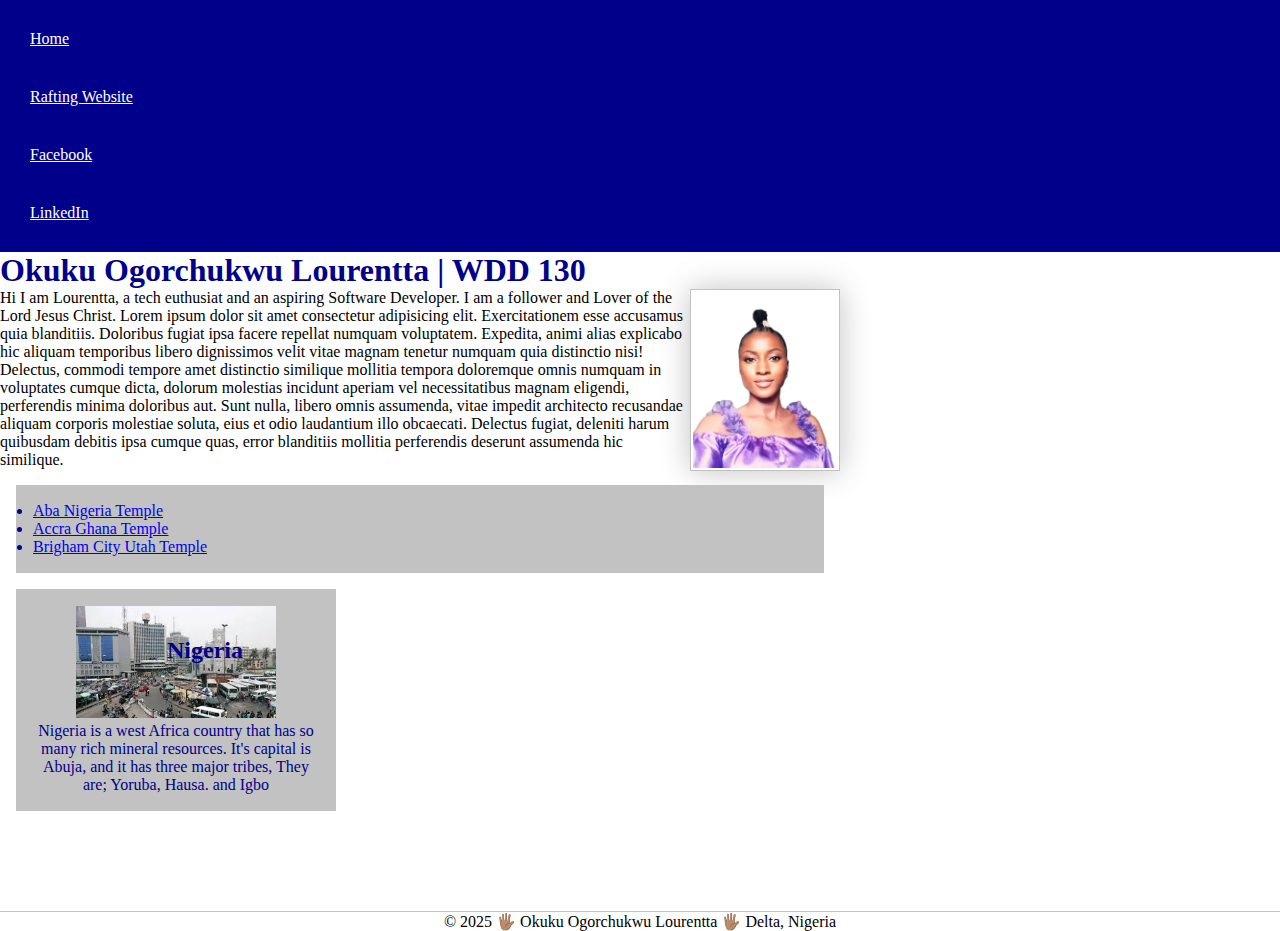
<file: index.html>
<!DOCTYPE html>
<html lang="en-US">
    <head>
        <meta charset="utf-8">
        <meta name="viewport" content="width=device-width, initial-scale = 1.0">
        <title>Okuku Ogorchukwu Lourentta, WDD 130</title>
        <meta name="description" content="Okuku Ogorchukwu Lourentta, WDD 130, course work on HTML and CSS, this page is to help students learn how to create a simple webpage using HTML and CSS. So this page is a profile page of the student, the concepts used in this page will help student better understand the basics of HTML and CSS. WDD 130 is a course that teaches students how to create webpages using HTML and CSS.">
        <meta name="keywords" content="HTML, CSS, WDD 130, Okuku Ogorchukwu Lourentta">
        <meta name="author" content="Okuku Ogorchukwu Lourentta">
        <link rel="stylesheet" href="styles/styles.css">
    </head>
        <body>
         <header>
            <nav>
                <a href="#">Home</a>
                <a href="wwr/">Rafting Website</a>
                <a href="https://facebook.com">Facebook</a>
                <a href="https://linkedin.com">LinkedIn</a>

            </nav>
         </header>  
         <main>
            <h1>Okuku Ogorchukwu Lourentta | WDD 130</h1>
            <img src="images/profile.webp" alt="profile image" width="200"> 
            <p>Hi I am Lourentta, a tech euthusiat and an aspiring Software Developer. I am a follower and Lover of the Lord Jesus Christ. Lorem ipsum dolor sit amet consectetur adipisicing elit. Exercitationem esse accusamus quia blanditiis. Doloribus fugiat ipsa facere repellat numquam voluptatem. Expedita, animi alias explicabo hic aliquam temporibus libero dignissimos velit vitae magnam tenetur numquam quia distinctio nisi! Delectus, commodi tempore amet distinctio similique mollitia tempora doloremque omnis numquam in voluptates cumque dicta, dolorum molestias incidunt aperiam vel necessitatibus magnam eligendi, perferendis minima doloribus aut. Sunt nulla, libero omnis assumenda, vitae impedit architecto recusandae aliquam corporis molestiae soluta, eius et odio laudantium illo obcaecati. Delectus fugiat, deleniti harum quibusdam debitis ipsa cumque quas, error blanditiis mollitia perferendis deserunt assumenda hic similique.</p>
            <ul class="box">
               <li><a href="https://www.churchofjesuschrist.org/temples/details/aba-nigeria-temple?lang=eng">Aba Nigeria Temple</a></li>
               <li><a href="https://www.churchofjesuschrist.org/temples/details/accra-ghana-temple?lang=eng">Accra Ghana Temple</a></li>
               <li><a href="https://www.churchofjesuschrist.org/temples/details/brigham-city-utah-temple?lang=eng">Brigham City Utah Temple</a></li>
            </ul>
         </main> 
         <aside class="box">
            <h2>Nigeria</h2>
            <img src="images/nigeria.webp" alt="nigeria">
            <p>Nigeria is a west Africa country that has so many rich mineral resources. It's capital is Abuja, and it has three major tribes, They are; Yoruba, Hausa. and Igbo</p>
         </aside>
         <footer>
            <p>&copy; 2025 🖐🏽 Okuku Ogorchukwu Lourentta 🖐🏽 Delta, Nigeria</p>
         </footer>
        </body>
        <!-- 18 March 2025 -->
</html>
</file>
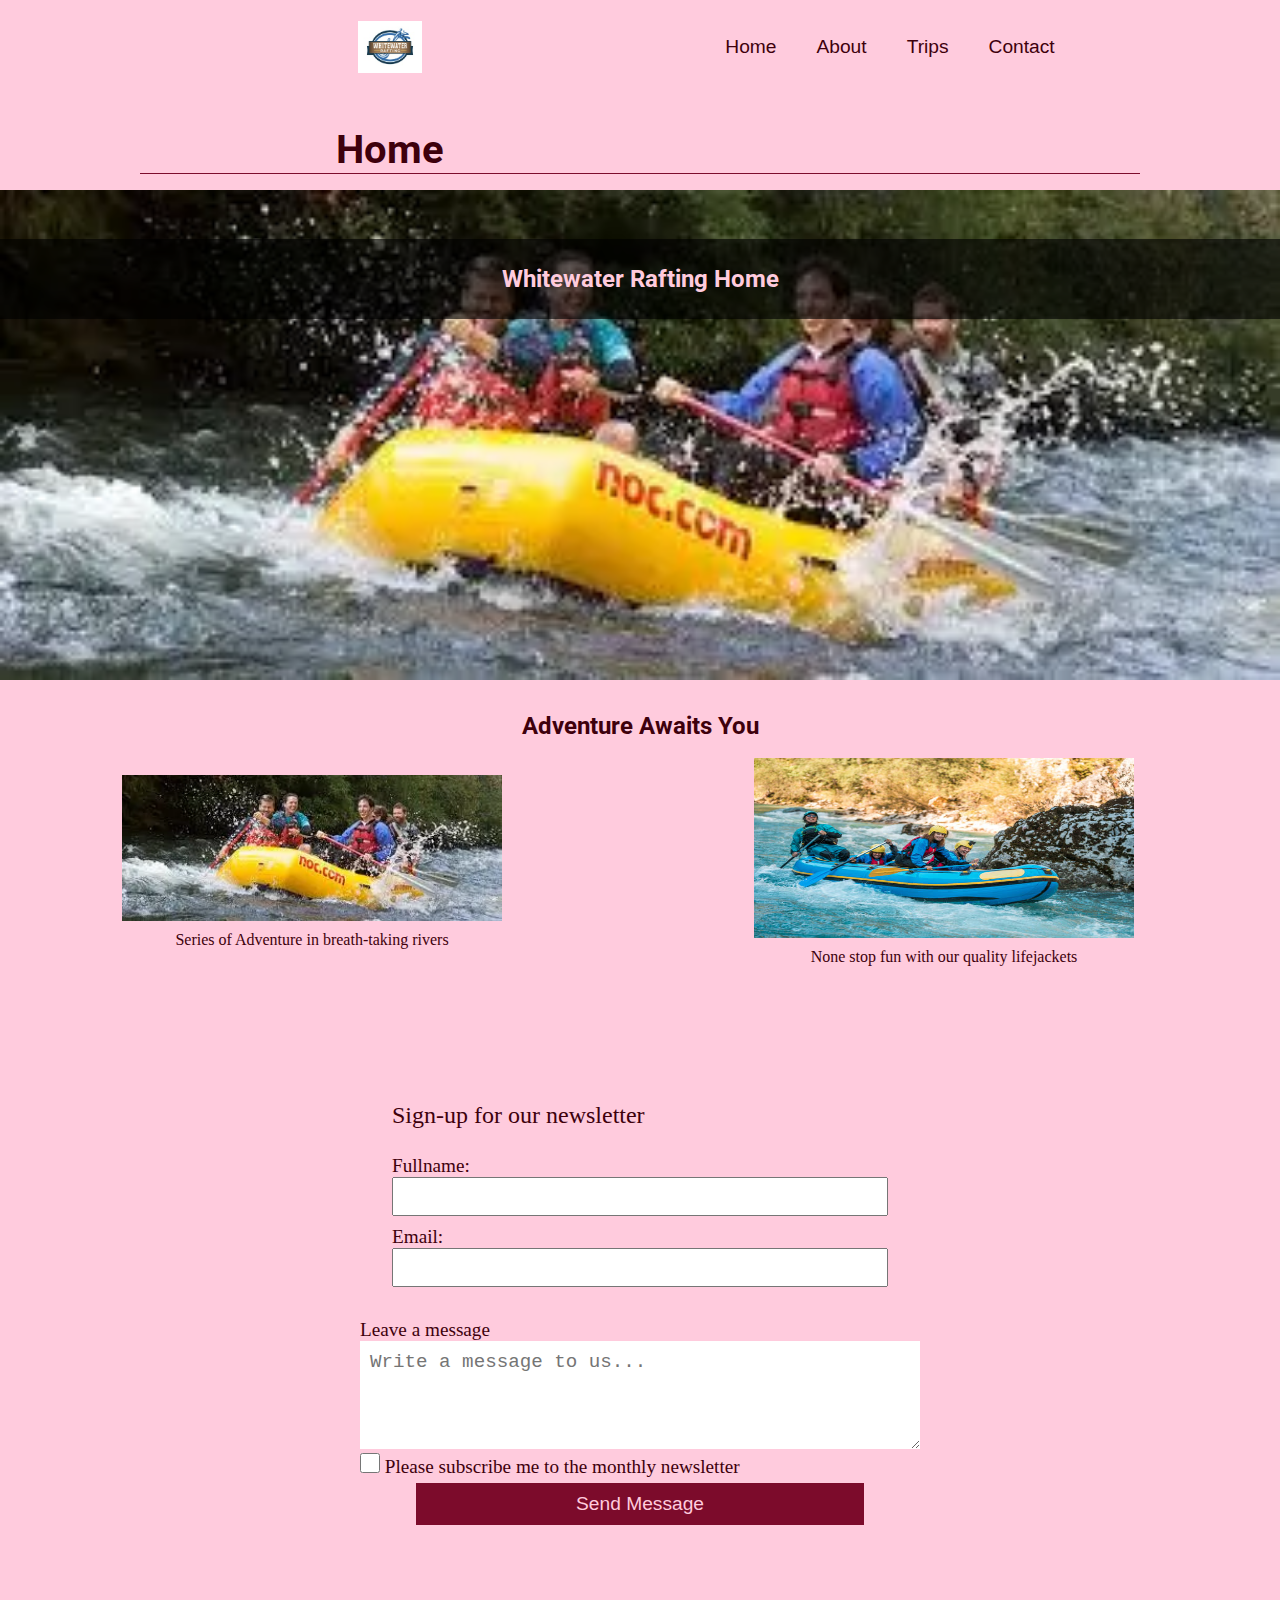
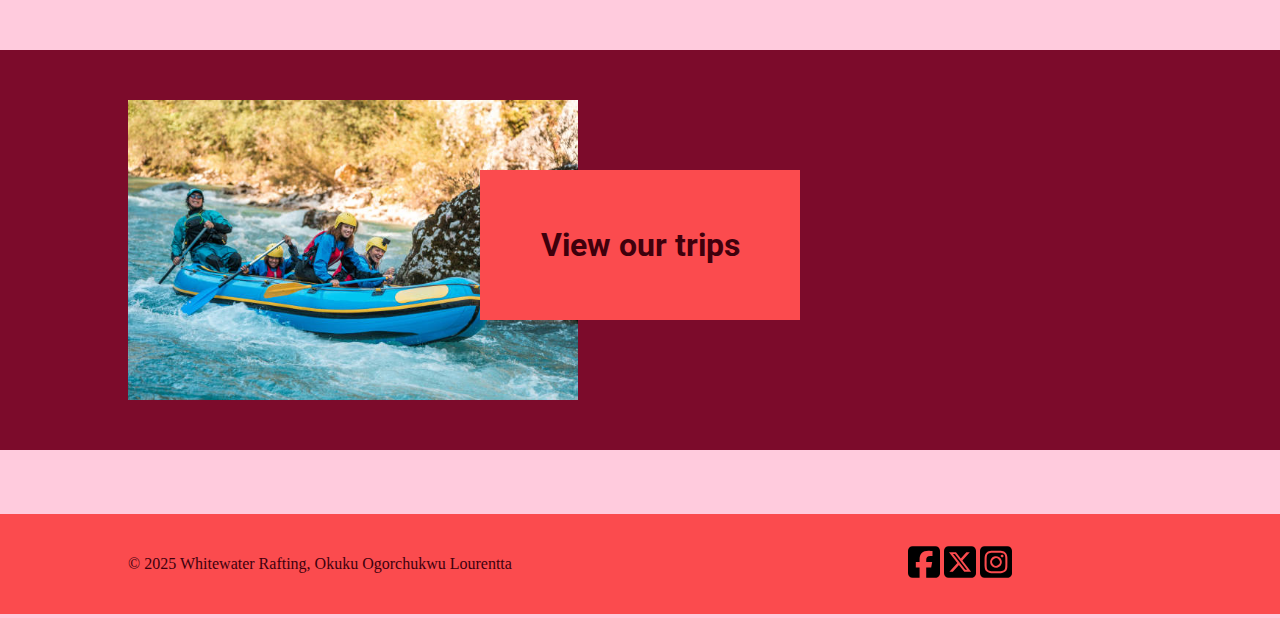
<file: wwr/index.html>
<!DOCTYPE html>
<html lang="en">
<head>
    <meta charset="UTF-8">
    <meta name="viewport" content="width=device-width, initial-scale=1.0">
    <title>Whitewater Rafting Home Page</title>
    <link rel="stylesheet" href="styles/rafting.css">
    <link rel="preconnect" href="https://fonts.googleapis.com">
    <link rel="preconnect" href="https://fonts.gstatic.com" crossorigin>
    <link href="https://fonts.googleapis.com/css2?family=Edu+AU+VIC+WA+NT+Hand&family=Roboto:wght@700&display=swap" rel="stylesheet">
    <meta name="description" content="Lourentta's WDD130 Whitewater Down the River Rafting | Home">
    <meta name="author" content="Okuku Ogorchukwu Lourentta">
</head>
<body>
    <header>
        <img src="images/z-wwr-blue.jpg" alt="wwr logo" class="logo">
        <nav>
            <a href="index.html">Home</a>
            <a href="about.html">About</a>
            <a href="trips.html">Trips</a>
            <a href="contact.html">Contact</a>
        </nav>

        <h1>Home</h1>
    </header>
    <main>
        <div id="hero">
            <img src="images/download.webp" alt="hero image" id="hero-image">
            <h2>Whitewater Rafting Home</h2>
        </div>
        <section class="learn-more">
            <h2>Adventure Awaits You</h2>
            <figure>
                <img src="images/download.webp" alt="adventure">
                <figcaption>Series of Adventure in breath-taking rivers</figcaption>
            </figure>
            <figure>
                <img src="images/raft.jpg" alt="fun">
                <figcaption>None stop fun with our quality lifejackets</figcaption>
            </figure>
        </section>
        <form action="#">
            <fieldset>
                <legend>Sign-up for our newsletter</legend>
                <div class="form-item column2">
                    <label for="fullname">Fullname:</label>
                    <input type="text" id="fullname" name="fullname">
                </div>
                <div class="form-item column2">
                    <label for="useremail">Email:</label>
                    <input type="email" id="useremail" name="useremail">
                </div>
            </fieldset>
                <div>
                    <label for="feedback">Leave a message</label>
                    <textarea name="feedback" id="feedback" rows="4" placeholder="Write a message to us..."></textarea>
                </div>
                <div class="form-item column3">
                    <label for="newsletter"><input type="checkbox" name="newsletter" id="newsletter"> Please subscribe me to the monthly newsletter</label>
                </div>
            <button type="submit" id="submit">Send Message</button>
        </form>
        <div class="contact-info">
            <img src="images/raft.jpg" alt="water rafting">
            <h2><a href="trips.html">View our trips</a></h2>
        </div>
    </main>
    <footer>
        <div>
            <p>&copy; 2025 Whitewater Rafting, Okuku Ogorchukwu Lourentta</p>
        </div>
        <div class="socials">
            <a href=""><img src="images/square-facebook-brands.svg" alt="Facebook"></a>
            <a href=""><img src="images/square-x-twitter-brands.svg" alt="Twitter"></a>
            <a href=""><img src="images/square-instagram-brands.svg" alt="Instagram"></a>
        </div>
    </footer>
</body>
</html>
</file>
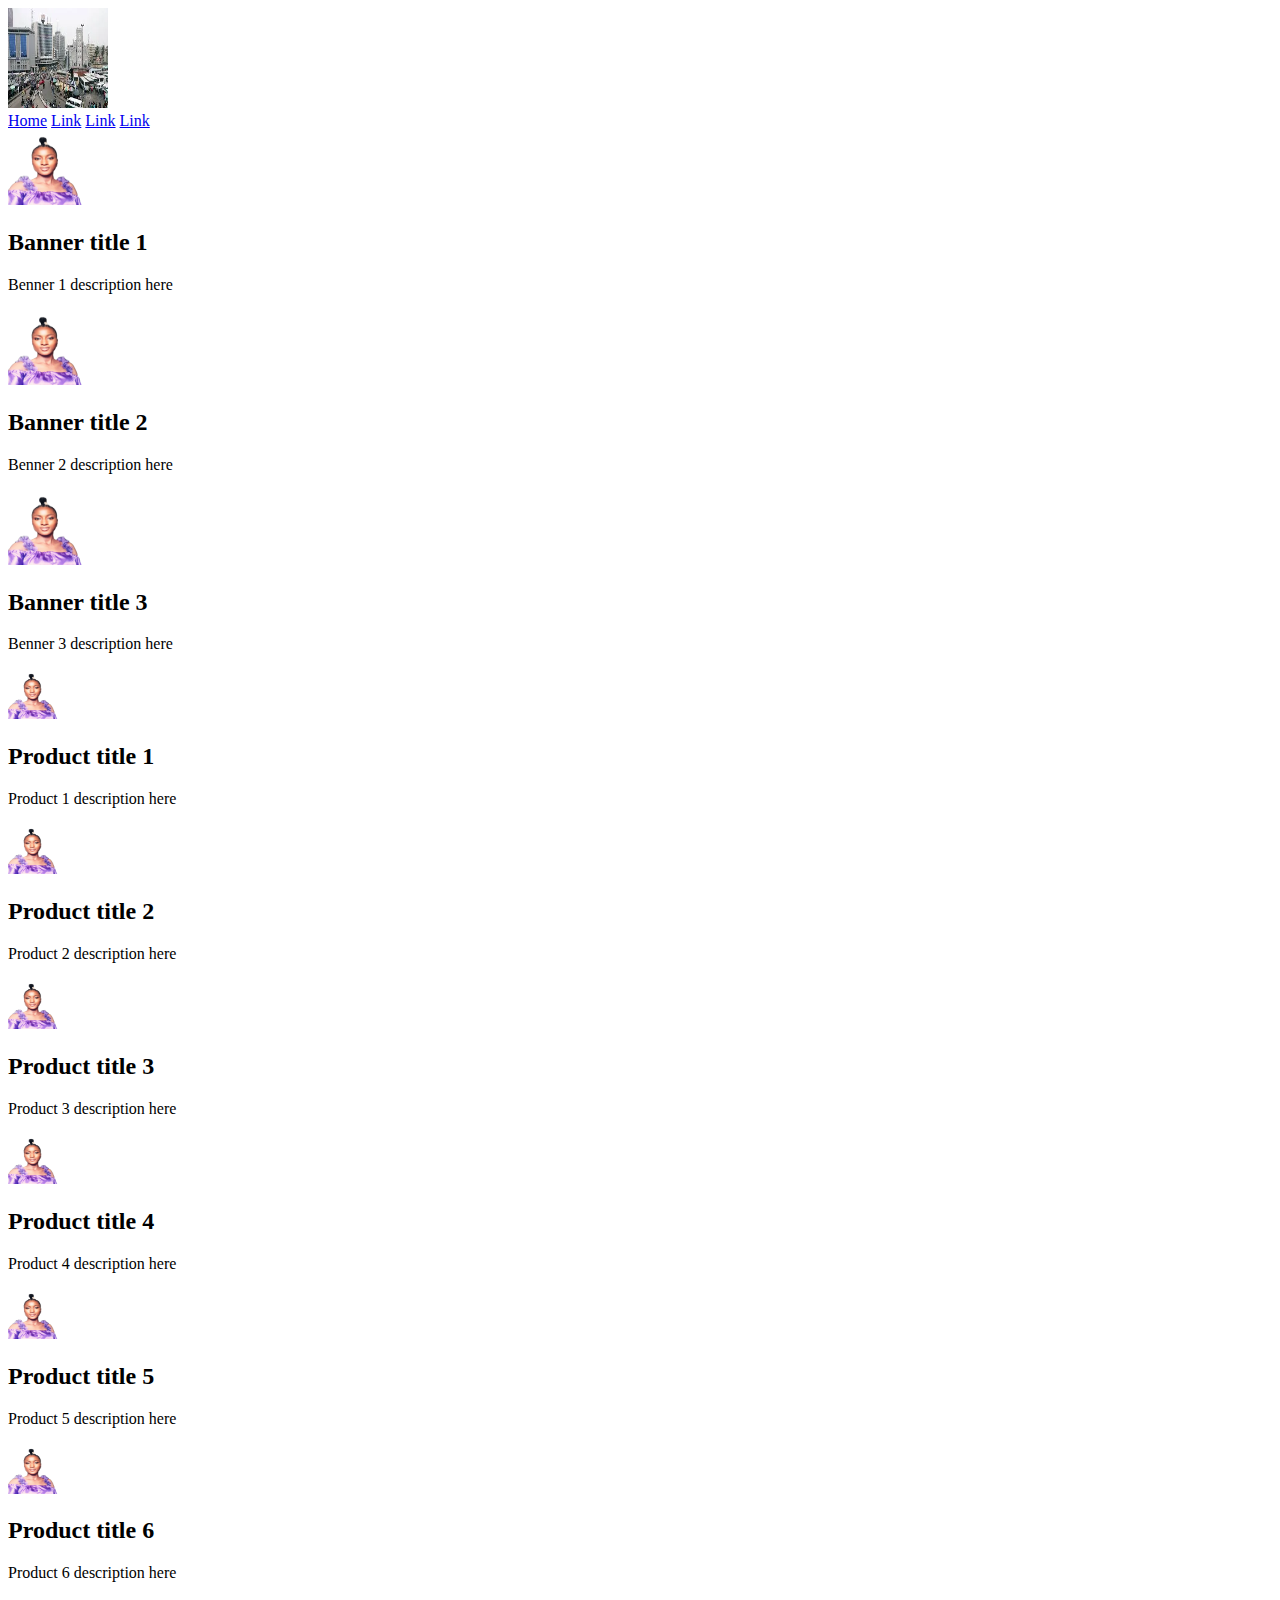
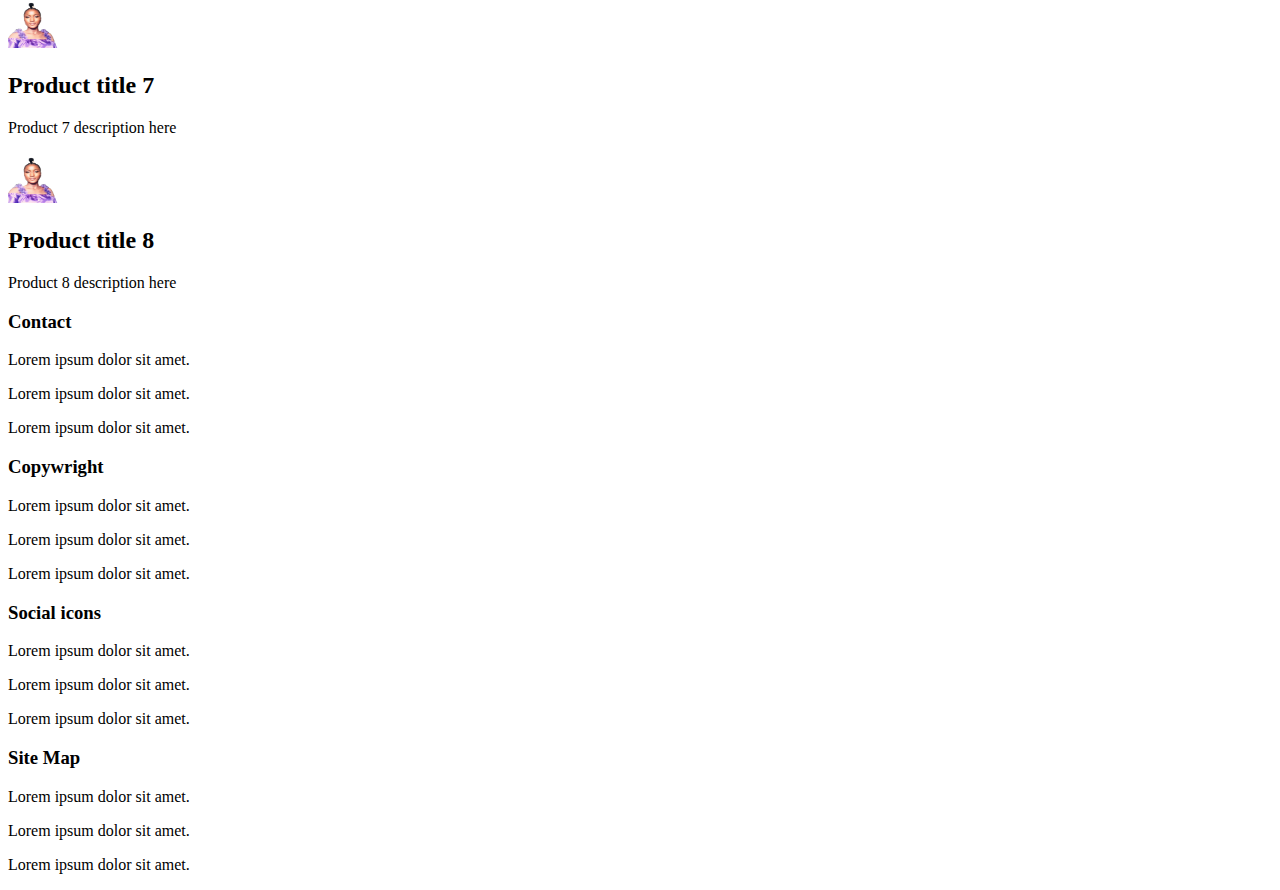
<file: week03/wireframe.html>
<!DOCTYPE html>
<html lang="en">
<head>
    <meta charset="UTF-8">
    <meta name="viewport" content="width=device-width, initial-scale=1.0">
    <title>Wireframe</title>
</head>
<body>
    <header>
        <div class="logo-img">
            <img src="../images/nigeria.webp" alt="header image" width="100" height="100">
        </div>
        <nav>
            <a href="#">Home</a>
            <a href="#">Link</a>
            <a href="#">Link</a>
            <a href="#">Link</a>
        </nav>
    </header>
    <main>
        <div class="banners">
            <section class="baner">
                <img src="../images/profile.webp" alt="first banner image" width="75" height="75">
                <h2>Banner title 1</h2>
                <p>Benner 1 description here</p>
            </section>
            <section class="baner">
                <img src="../images/profile.webp" alt="second banner image" width="75" height="75">
                <h2>Banner title 2</h2>
                <p>Benner 2 description here</p>
            </section>
            <section class="baner">
                <img src="../images/profile.webp" alt="third banner image" width="75" height="75">
                <h2>Banner title 3</h2>
                <p>Benner 3 description here</p>
            </section>
        </div>

        <div class="product-gallery">
            <section class="product">
                <img src="../images/profile.webp" alt="first product image" width="50" height="50">
                <h2>Product title 1</h2>
                <p>Product 1 description here</p>
            </section>
            <section class="product">
                <img src="../images/profile.webp" alt="second product image" width="50" height="50">
                <h2>Product title 2</h2>
                <p>Product 2 description here</p>
            </section>
            <section class="product">
                <img src="../images/profile.webp" alt="third product image" width="50" height="50">
                <h2>Product title 3</h2>
                <p>Product 3 description here</p>
            </section>
            <section class="product">
                <img src="../images/profile.webp" alt="fourth product image" width="50" height="50">
                <h2>Product title 4</h2>
                <p>Product 4 description here</p>
            </section>
            <section class="product">
                <img src="../images/profile.webp" alt="fifth product image" width="50" height="50">
                <h2>Product title 5</h2>
                <p>Product 5 description here</p>
            </section>
            <section class="product">
                <img src="../images/profile.webp" alt="sixth product image" width="50" height="50">
                <h2>Product title 6</h2>
                <p>Product 6 description here</p>
            </section>
            <section class="product">
                <img src="../images/profile.webp" alt="seventh product image" width="50" height="50">
                <h2>Product title 7</h2>
                <p>Product 7 description here</p>
            </section>
            <section class="product">
                <img src="../images/profile.webp" alt="eighth product image" width="50" height="50">
                <h2>Product title 8</h2>
                <p>Product 8 description here</p>
            </section>
        </div>
    </main>
    <footer>
        <div class="footer-block">
            <div class="info">
                <h3>Contact</h3>
                <p>Lorem ipsum dolor sit amet.</p>
                <p>Lorem ipsum dolor sit amet.</p>
                <p>Lorem ipsum dolor sit amet.</p>
            </div>
            <div class="info">
                <h3>Copywright</h3>
                <p>Lorem ipsum dolor sit amet.</p>
                <p>Lorem ipsum dolor sit amet.</p>
                <p>Lorem ipsum dolor sit amet.</p>
            </div>
            <div class="info">
                <h3>Social icons</h3>
                <p>Lorem ipsum dolor sit amet.</p>
                <p>Lorem ipsum dolor sit amet.</p>
                <p>Lorem ipsum dolor sit amet.</p>
            </div>
            <div class="info">
                <h3>Site Map</h3>
                <p>Lorem ipsum dolor sit amet.</p>
                <p>Lorem ipsum dolor sit amet.</p>
                <p>Lorem ipsum dolor sit amet.</p>
            </div>
        </div>
    </footer>
</body>
</html>
</file>
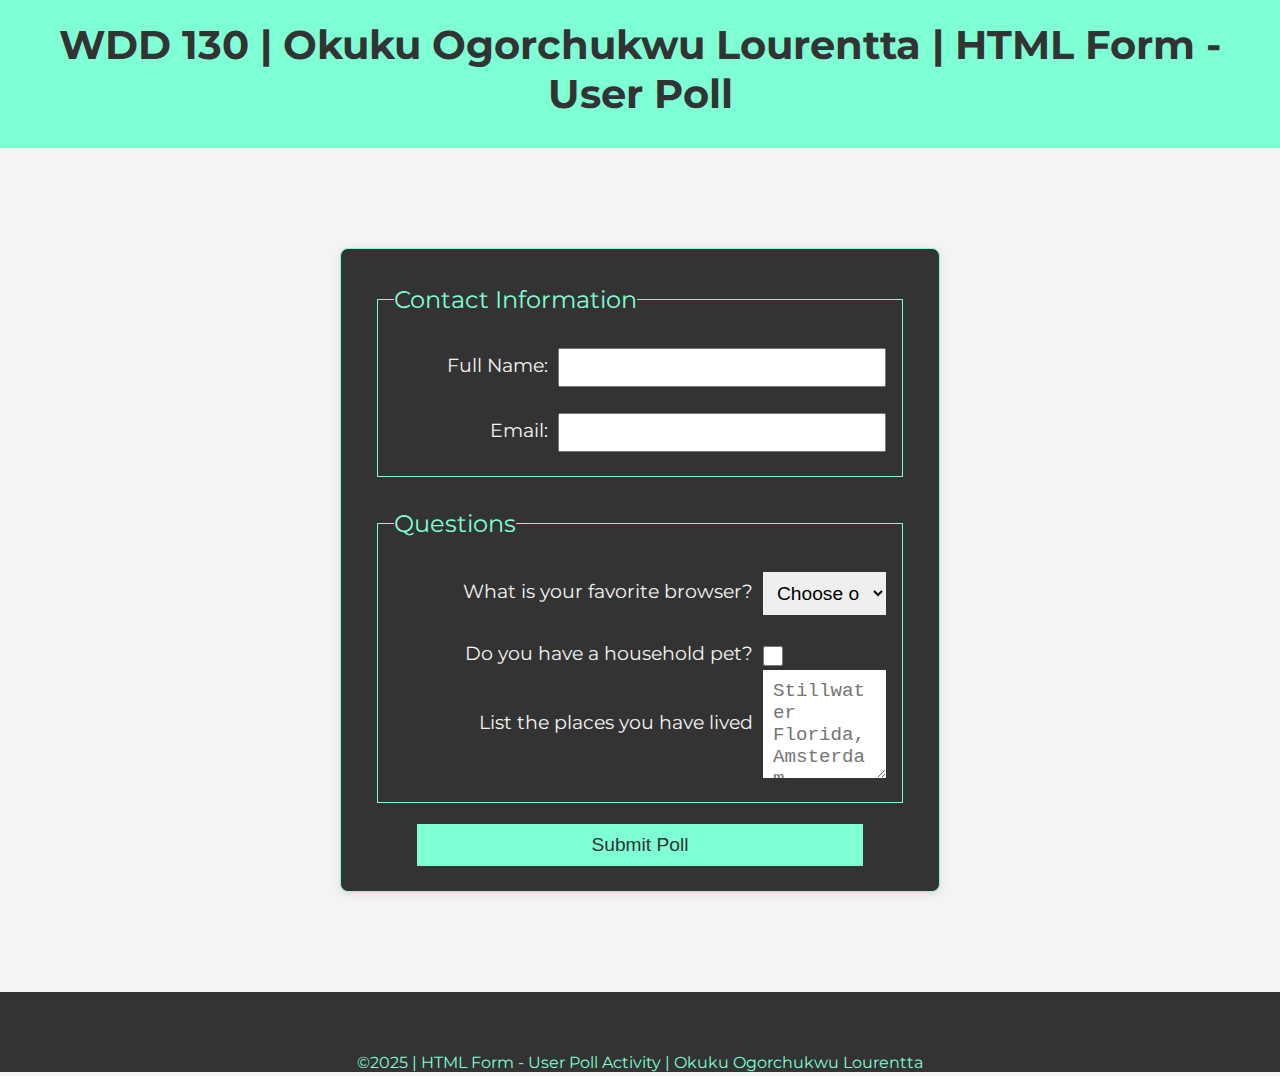
<file: week05/poll-form.html>
<!DOCTYPE html>
<html lang="en">
<head>
    <meta charset="UTF-8">
    <meta name="viewport" content="width=device-width, initial-scale=1.0">
    <title>WDD 130 | HTML Form - User Poll</title>
    <link rel="stylesheet" href="styles.css/poll-form.css">
    <link rel="preconnect" href="https://fonts.googleapis.com">
    <link rel="preconnect" href="https://fonts.gstatic.com" crossorigin>
    <link href="https://fonts.googleapis.com/css2?family=Montserrat:ital,wght@0,100..900;1,100..900&display=swap" rel="stylesheet">
</head>
<body>
    <header>
        <h1>WDD 130 | Okuku Ogorchukwu Lourentta | HTML Form - User Poll</h1>
    </header>
    <main>
        <form action="#">
            <fieldset>
                <legend>Contact Information</legend>
                <div class="form-item column2">
                    <label for="fullname">Full Name:</label>
                    <input type="text" id="fullname" name="fullname">
                </div>
                <div class="form-item column2">
                    <label for="useremail">Email:</label>
                    <input type="email" id="useremail" name="useremail">
                </div>
            </fieldset>
            <fieldset>
                <legend>Questions</legend>
                <div class="form-item column1">
                    <label for="browser">What is your favorite browser?</label>
                    <select name="browser" id="browser">
                        <option value="browser">Choose one</option>
                        <option value="browser">Chrome</option>
                        <option value="browser">Firewall</option>
                    </select>
                </div>
                <div class="form-item column1">
                    <label for="pet">Do you have a household pet?</label>
                    <input type="checkbox" id="pet" name="pet">
                    <label for="feedback">List the places you have lived</label>
                    <textarea name="feedback" id="feedback" rows="4" placeholder="Stillwater Florida, Amsterdam Netherlands, Tibuktu Mali"></textarea>
                </div>
            </fieldset>
            <input type="submit" id="submit" name="Submit" value="Submit Poll">
        </form>
    </main>
    <footer>
        <p>&copy;2025 | HTML Form - User Poll Activity | Okuku Ogorchukwu Lourentta</p>
    </footer>
</body>
</html>
</file>
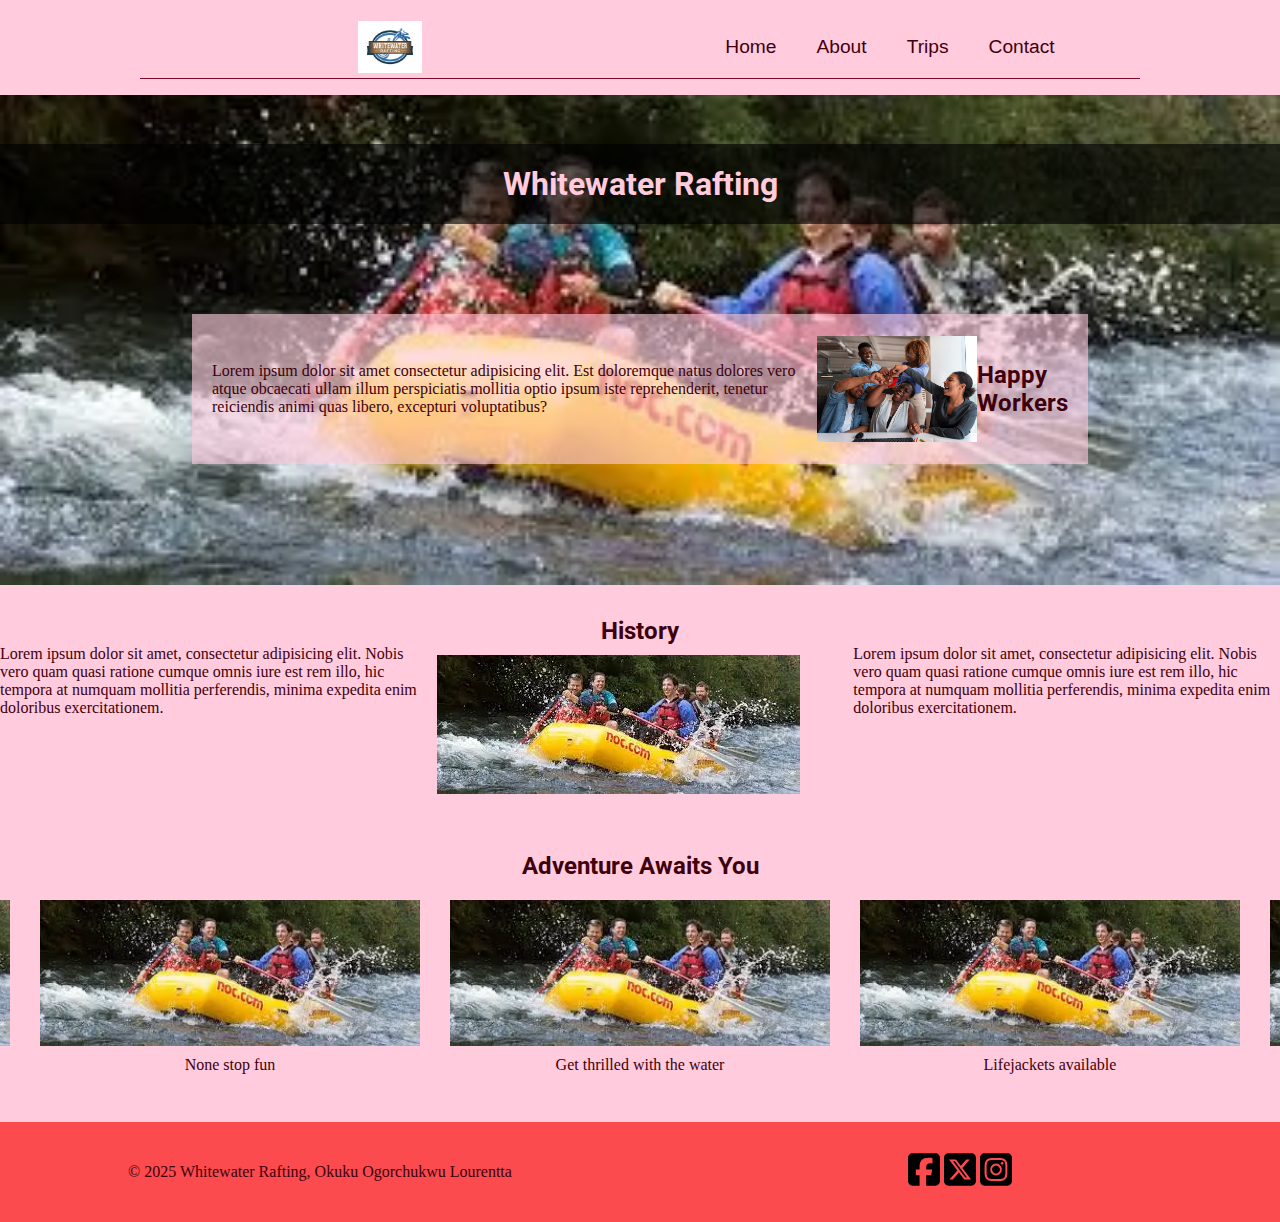
<file: wwr/about.html>
<!DOCTYPE html>
<html lang="en">
<head>
    <meta charset="UTF-8">
    <meta name="viewport" content="width=device-width, initial-scale=1.0">
    <title>Whitewater Rafting About Page</title>
    <link rel="stylesheet" href="styles/rafting.css">
    <link rel="preconnect" href="https://fonts.googleapis.com">
    <link rel="preconnect" href="https://fonts.gstatic.com" crossorigin>
    <link href="https://fonts.googleapis.com/css2?family=Edu+AU+VIC+WA+NT+Hand&family=Roboto:wght@700&display=swap" rel="stylesheet">
    <meta name="description" content="Lourentta's WDD130 Whitewater Down the River Rafting | About Us">
    <meta name="author" content="Okuku Ogorchukwu Lourentta">
</head>
<body>
    <header>
        <img src="images/z-wwr-blue.jpg" alt="wwr logo" class="logo">
        <nav>
            <a href="index.html">Home</a>
            <a href="about.html">About</a>
            <a href="trips.html">Trips</a>
            <a href="contact.html">Contact</a>
        </nav>
    </header>
    <main>
        <div class="hero">
            <img src="images/download.webp" alt="water rafting" class="hero-image">
            <h1>Whitewater Rafting</h1>
            <article>
                <h2>Happy Workers</h2>
                <img src="images/happy-workers.avif" alt="happy employees" class="employees-image">
                <p>Lorem ipsum dolor sit amet consectetur adipisicing elit. Est doloremque natus dolores vero atque obcaecati ullam illum perspiciatis mollitia optio ipsum iste reprehenderit, tenetur reiciendis animi quas libero, excepturi voluptatibus?</p>
            </article>
        </div>
        <section class="history">
            <h2>History</h2>
            <p>Lorem ipsum dolor sit amet, consectetur adipisicing elit. Nobis vero quam quasi ratione cumque omnis iure est rem illo, hic tempora at numquam mollitia perferendis, minima expedita enim doloribus exercitationem.</p>
            <img src="images/download.webp" alt="">
            <p>Lorem ipsum dolor sit amet, consectetur adipisicing elit. Nobis vero quam quasi ratione cumque omnis iure est rem illo, hic tempora at numquam mollitia perferendis, minima expedita enim doloribus exercitationem.</p>

        </section>
        <section class="adventure">
            <h2>Adventure Awaits You</h2>
            <figure>
                <img src="images/download.webp" alt="adventure">
                <figcaption>Series of Adventure</figcaption>
            </figure>
            <figure>
                <img src="images/download.webp" alt="fun">
                <figcaption>None stop fun</figcaption>
            </figure>
            <figure>
                <img src="images/download.webp" alt="thrills">
                <figcaption>Get thrilled with the water</figcaption>
            </figure>
            <figure>
                <img src="images/download.webp" alt="lifejackets">
                <figcaption>Lifejackets available</figcaption>
            </figure>
            <figure>
                <img src="images/download.webp" alt="upcoming">
                <figcaption>Save the date</figcaption>
            </figure>
        </section>
    </main>
    <footer>
        <div>
            <p>&copy; 2025 Whitewater Rafting, Okuku Ogorchukwu Lourentta</p>
        </div>
        <div class="socials">
            <a href=""><img src="images/square-facebook-brands.svg" alt="Facebook"></a>
            <a href=""><img src="images/square-x-twitter-brands.svg" alt="Twitter"></a>
            <a href=""><img src="images/square-instagram-brands.svg" alt="Instagram"></a>
        </div>
    </footer>
</body>
</html>
</file>
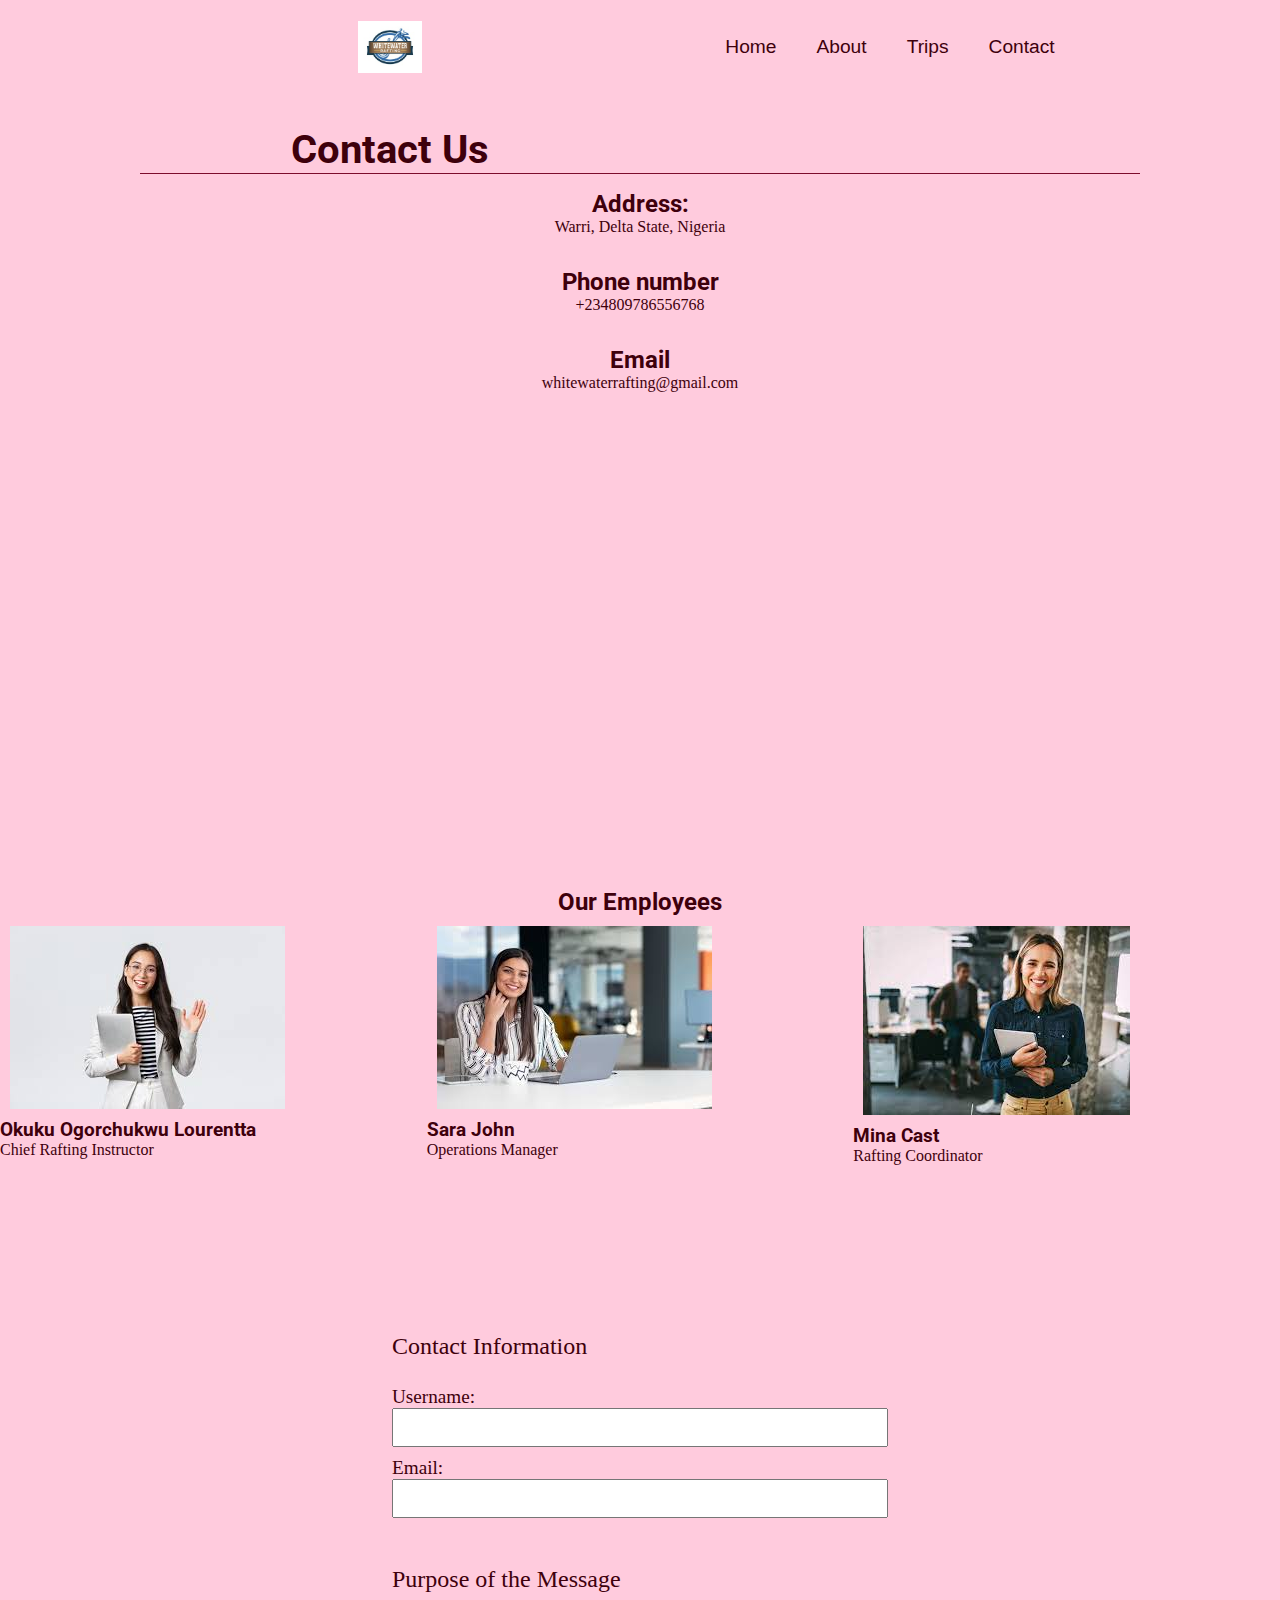
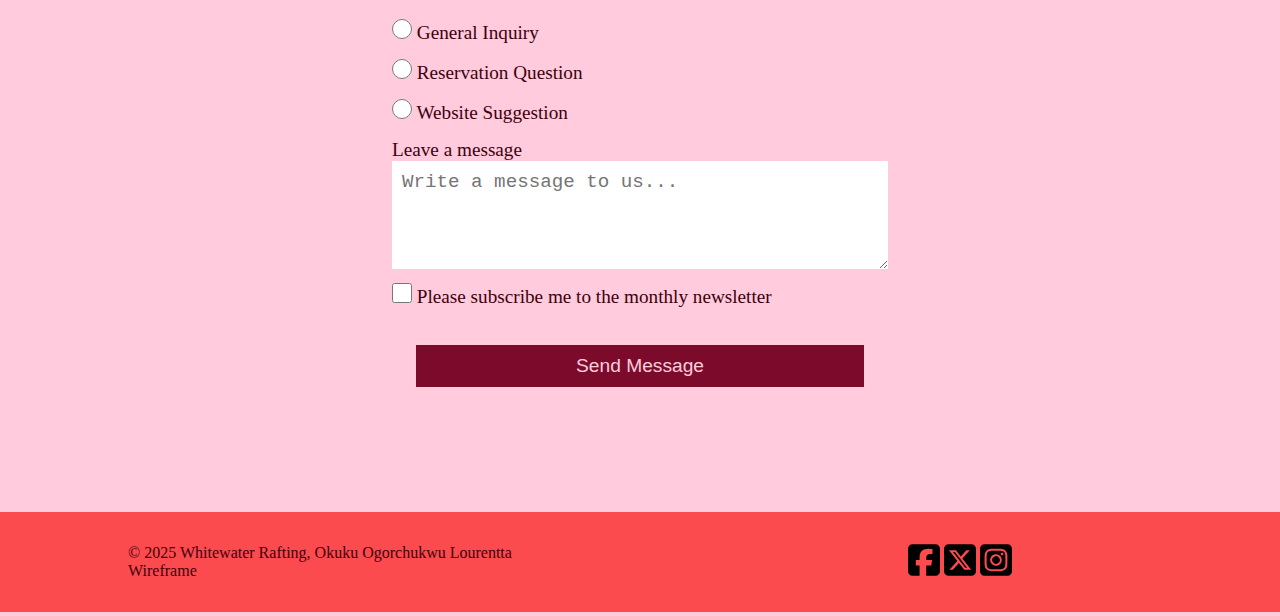
<file: wwr/contact.html>
<!DOCTYPE html>
<html lang="en">
<head>
    <meta charset="UTF-8">
    <meta name="viewport" content="width=device-width, initial-scale=1.0">
    <title>Whitewater Rafting Contact Us Page</title>
    <link rel="stylesheet" href="styles/rafting.css">
    <link rel="preconnect" href="https://fonts.googleapis.com">
    <link rel="preconnect" href="https://fonts.gstatic.com" crossorigin>
    <link href="https://fonts.googleapis.com/css2?family=Edu+AU+VIC+WA+NT+Hand&family=Roboto:wght@700&display=swap" rel="stylesheet">
    <meta name="description" content="Lourentta's WDD130 Whitewater Down the River Rafting | Contact Us">
    <meta name="author" content="Okuku Ogorchukwu Lourentta">
</head>
<body>
    <header>
        <img src="images/z-wwr-blue.jpg" alt="wwr logo" class="logo">
        <nav>
            <a href="index.html">Home</a>
            <a href="about.html">About</a>
            <a href="trips.html">Trips</a>
            <a href="contact.html">Contact</a>
        </nav>

        <h1>Contact Us</h1>
    </header>
    <main>
        <section class="contacts">
            <h2>Address:</h2>
            <p>Warri, Delta State, Nigeria</p>
            <h2>Phone number</h2>
            <p>+234809786556768</p>
            <h2>Email</h2>
            <p>whitewaterrafting@gmail.com</p>
        </section>   
        <section class="map">
            <iframe src="https://www.google.com/maps/embed?pb=!1m18!1m12!1m3!1d63538.6067478572!2d5.731144541607135!3d5.542844601227921!2m3!1f0!2f0!3f0!3m2!1i1024!2i768!4f13.1!3m3!1m2!1s0x1041b2ee387d1067%3A0x35957f67d789a763!2sWarri%2C%20Delta!5e0!3m2!1sen!2sng!4v1743683939910!5m2!1sen!2sng" allowfullscreen="" loading="lazy" referrerpolicy="no-referrer-when-downgrade"></iframe>
        </section>
        <section class="employees">
            <h2>Our Employees</h2>
            <div class="employee">
                <img src="images/employee1.jpg" alt="Employee 1">
                <h3>Okuku Ogorchukwu Lourentta</h3>
                <p>Chief Rafting Instructor</p>

            </div><div class="employee">
                <img src="images/employee2.jpg" alt="Employee 2">
                <h3>Sara John</h3>
                <p>Operations Manager</p>

            </div><div class="employee">
                <img src="images/employee3" alt="Employee 3">
                <h3>Mina Cast</h3>
                <p>Rafting Coordinator</p>
            </div>
        </section>
        <section class="form">
            <form action="#">
                <fieldset>
                    <legend>Contact Information</legend>
                    <div class="form-item column2">
                        <label for="username">Username:</label>
                        <input type="text" id="username" name="username">
                    </div>
                    <div class="form-item column2">
                        <label for="useremail">Email:</label>
                        <input type="email" id="useremail" name="useremail">
                    </div>
                </fieldset>
                <fieldset>
                    <legend>Purpose of the Message</legend>
                    <div class="form-item column1">
                        <label for="inquiry"><input type="radio" id="inquiry" name="select-radio"> General Inquiry</label> 
                        <label for="reservation"><input type="radio" id="reservation" name="select-radio"> Reservation Question</label>
                        <label for="suggestion"><input type="radio" id="suggestion" name="select-radio"> Website Suggestion</label>
                    </div>
                    <div class="form-item">
                        <label for="feedback">Leave a message</label>
                        <textarea name="feedback" id="feedback" rows="4" placeholder="Write a message to us..."></textarea>
                    </div>
                    <div class="form-item column3">
                        <label for="newsletter"><input type="checkbox" name="newsletter" id="newsletter"> Please subscribe me to the monthly newsletter</label>
                    </div>
                </fieldset>
                <button type="submit" id="submit">Send Message</button>
            </form>
        </section>
    </main>
    <footer>
        <div>
            <p>&copy; 2025 Whitewater Rafting, Okuku Ogorchukwu Lourentta</p>
            <a href="https://www.canva.com/design/DAGjlUC6ZE8/6paoYcsI-MNv9J6ptbTXXg/edit?utm_content=DAGjlUC6ZE8&utm_campaign=designshare&utm_medium=link2&utm_source=sharebutton">Wireframe</a>
        </div>
        <div class="socials">
            <a href=""><img src="images/square-facebook-brands.svg" alt="Facebook"></a>
            <a href=""><img src="images/square-x-twitter-brands.svg" alt="Twitter"></a>
            <a href=""><img src="images/square-instagram-brands.svg" alt="Instagram"></a>
        </div>
    </footer>
</body>
</html>
</file>
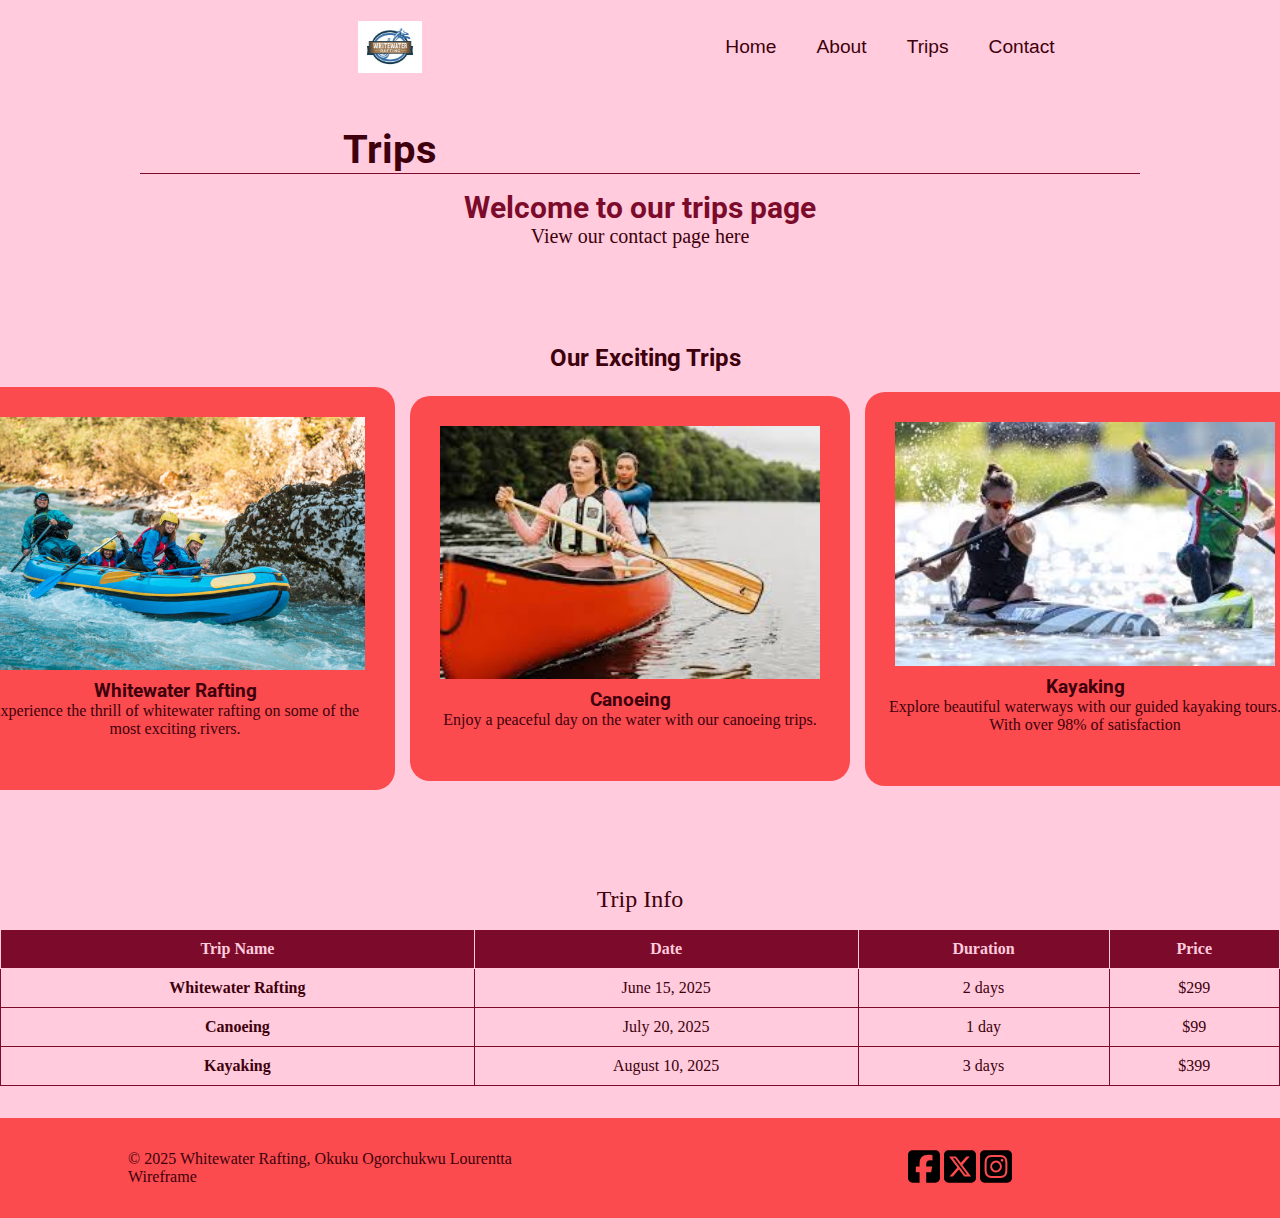
<file: wwr/trips.html>
<!DOCTYPE html>
<html lang="en">
<head>
    <meta charset="UTF-8">
    <meta name="viewport" content="width=device-width, initial-scale=1.0">
    <title>Whitewater Rafting Trips Page</title>
    <link rel="stylesheet" href="styles/rafting.css">
    <link rel="preconnect" href="https://fonts.googleapis.com">
    <link rel="preconnect" href="https://fonts.gstatic.com" crossorigin>
    <link href="https://fonts.googleapis.com/css2?family=Edu+AU+VIC+WA+NT+Hand&family=Roboto:wght@700&display=swap" rel="stylesheet">
    <meta name="description" content="Lourentta's WDD130 Whitewater Down the River Rafting | Trips">
    <meta name="keywords" content="Whitewater Rafting, Trips, Adventure, Outdoor Activities">
    <meta name="author" content="Okuku Ogorchukwu Lourentta">
</head>
<body>
    <header>
        <img src="images/z-wwr-blue.jpg" alt="wwr logo" class="logo">
        <nav>
            <a href="index.html">Home</a>
            <a href="about.html">About</a>
            <a href="trips.html">Trips</a>
            <a href="contact.html">Contact</a>
        </nav>

        <h1>Trips</h1>
    </header>
    <main>
        <div class="call-to-action">
            <h2>Welcome to our trips page</h2>
            <p>View our contact page <a href="contact.html">here</a></p>
        </div>
        <section class="trips">
            <h2>Our Exciting Trips</h2>
            <div class="trip-card">
                <img src="images/raft.jpg" alt="Whitewater Rafting">
                <h3>Whitewater Rafting</h3>
                <p>Experience the thrill of whitewater rafting on some of the most exciting rivers.</p>
            </div>
            <div class="trip-card">
                <img src="images/canoe.jpg" alt="Canoeing">
                <h3>Canoeing</h3>
                <p>Enjoy a peaceful day on the water with our canoeing trips.</p>
            </div>
            <div class="trip-card">
                <img src="images/kayak.jpg" alt="Kayaking">
                <h3>Kayaking</h3>
                <p>Explore beautiful waterways with our guided kayaking tours. With over 98% of satisfaction</p>
            </div>
        </section>

        <table>
            <caption>Trip Info</caption>
            <thead>
                <tr>
                    <th scope="col">Trip Name</th>
                    <th scope="col">Date</th>
                    <th scope="col">Duration</th>
                    <th scope="col">Price</th>
                </tr>
            </thead>
            <tbody>
                <tr>
                    <th scope="row">Whitewater Rafting</th>
                    <td>June 15, 2025</td>
                    <td>2 days</td>
                    <td>$299</td>
                </tr>
                <tr>
                    <th scope="row">Canoeing</th>
                    <td>July 20, 2025</td>
                    <td>1 day</td>
                    <td>$99</td>
                </tr>
                <tr>
                    <th scope="row">Kayaking</th>
                    <td>August 10, 2025</td>
                    <td>3 days</td>
                    <td>$399</td>
                </tr>
            </tbody>
        </table>
    </main>
    <footer>
        <div>
            <p>&copy; 2025 Whitewater Rafting, Okuku Ogorchukwu Lourentta</p>
            <a href="https://www.canva.com/design/DAGkHe4HILA/ZtdvjLKtOi_7JBfQlGYtcA/edit?utm_content=DAGkHe4HILA&utm_campaign=designshare&utm_medium=link2&utm_source=sharebutton">Wireframe</a>
        </div>
        <div class="socials">
            <a href=""><img src="images/square-facebook-brands.svg" alt="Facebook"></a>
            <a href=""><img src="images/square-x-twitter-brands.svg" alt="Twitter"></a>
            <a href=""><img src="images/square-instagram-brands.svg" alt="Instagram"></a>
        </div>
    </footer>
</body>
</html>
</file>
<file: styles/styles.css>
* {
    margin: 0;
    padding: 0;
    box-sizing: border-box;
}

:root {
    --primary-color: darkblue;
    --secondary-color: rgb(194, 194, 194);
    --tertiary-color: black;
    --quaternary-color: white;
    --border: 1px solid var(--secondary-color);
}

nav {
    background-color: var(--primary-color);
    padding: 10px;
}

nav a {
    color: var(--quaternary-color);
    display: block;
    padding: 20px;
}

h1{
    color: var(--primary-color);
}

aside h2 {
    position: absolute;
    /* left: 10px;
    right: 10px;
    top: 15px; */
     top: 47px;
     left: 150px;
    

}

main img{
    width: 150px;
    height: auto;
    border: var(--border);
    float: right;

    padding: 2px;
    box-shadow: 0 0 30px var(--secondary-color);
}

p{
    padding: 0;
}
main {
    max-width: 840px;
}
aside {
    width: 20rem;
    text-align: center;
    position: relative;
}
aside img {
    width: 200px;
    height: auto;

}


footer {
    margin-top: 100px;
    border-top: var(--border);
    text-align: center;
}

/* Class Selectors */

.box {
    margin: 1rem;
    padding: 1rem;
    border: var(--border);
    background-color: var(--secondary-color);
    color: var(--primary-color);
}
</file>
<file: wwr/styles/rafting.css>
:root {
    --primary-color: #3E000C;
    --secondaty-color: #FFCBDD;
    --accent1-color: #7C0B2B;
    --accent2-color: #FB4B4E;
    --heading-font: 'Roboto', sans-serif;
    --text-font: 'Montserrat';
}
*{
    margin: 0;
    padding: 0;
    box-sizing: border-box;
}
body {
    background-color: var(--secondaty-color);
    color: var(--primary-color);
    max-width: 100%;
}

header {
    /* height: 200px; */
    display: grid;
    grid-template-columns: repeat(2, 1fr);
    place-items: center;
    margin: 1rem auto;
    max-width: 1000px;
    border-bottom: 1px solid var(--accent1-color);
}
nav{
    display: flex;
    flex-wrap: wrap;
    font-family: Arial, sans-serif;
}
nav li {
    flex: 1 1 auto;
}

nav a {
    display: block;
    padding: 20px;
    font-size: 1.2rem;
}

nav a:hover {
    color: var(--accent2-color);
    font-weight: 800;
    text-decoration: underline;
}

h1, h2, h3, h4, h5, h6 {
    font-family: var(--heading-font);
}

header h1{
    font-size: 40px;
    margin-top: 3rem;
}

.logo {
    width: 64px;
    height: auto;
    margin: 0;
}  

p {
    font-family: var(--text-font);
}

a {
    text-decoration: none;
    color: #3E000C;
}

/* styling hero container */
.hero, #hero {
    position: relative;
    margin-bottom: 2rem;
}

.history{
    display: grid;
    grid-template-columns: repeat(3, 1fr);
}

section h2 {
    grid-column: 1/6;
    justify-self: center;
}

.history img {
    grid-column: 2/3;
}

.adventure {
    display: grid;
    place-items: center;
    justify-content: center;
    grid-template-columns: repeat(5, 1fr);
    gap: 10px;
}

.learn-more {
    display: grid;
    place-items: center;
    justify-content: center;
    grid-template-columns: repeat(2, 1fr);
    gap: 8px;
}

.trips {
    display: grid;
    place-items: center;
    justify-content: center;
    grid-template-columns: repeat(3, 1fr);
    gap: 15px;
    margin: 6rem 0;
    padding-left: 10px;
}

.trip-card {
    text-align: center;
    background-color: var(--accent2-color);
    color: var(--primary-color);
    padding: 20px;
    border-radius: 20px 20px;
}

.trips img {
    width: 400px;
}

.adventure figcaption, .learn-more figcaption {
    justify-self: center;
}

.adventure img, .learn-more img {
    width: 400px;
}

.learn-more img {
    max-height: 200px;
}

.hero h1, #hero h2{
    position: absolute;
    top: 10%;
    left: 50%;
    transform: translateX(-50%);
    background-color: rgba(0, 0, 0, 0.63);
    color: #FFCBDD;
    width: 100%;
    height: 80px;
    display: flex;
    justify-content: center;
    align-items: center;
}

section {
    margin-bottom: 3rem;
}

section p {
    margin-bottom: 2rem;
}

section img {
    display: block;
    padding: 10px;
}
.hero article{
    position: absolute;
    top: 60%;
    left: 50%;
    display: flex; 
    flex-direction: row-reverse;
    align-items: center;
    transform: translate(-50%, -50%);
    width: 70%;
    height: 150px;
    padding: 20px;
    background-color: rgba(255, 203, 221, 0.6);
    color: var(--primary-color);
}
.hero img, #hero-image {
    display: block;
    width: 100%;
    height: auto;
}

.hero article img {
    float: right;
    width: 10rem;
    height: auto;
}

table {
    width: 100%;
    border-collapse: collapse;
    margin: 2rem auto;
}

table, th, td {
    border: 1px solid var(--accent1-color);
    padding: 10px;
    text-align: center;
}

table caption {
    font-size: 1.5rem;
    margin-bottom: 1rem;
}

thead th {
    background-color: var(--accent1-color);
    color: var(--secondaty-color);
    border: 1px solid var(--secondaty-color);
}

.call-to-action {
    text-align: center;  
}

.call-to-action p {
    font-size: 20px;
}

.call-to-action h2 {
    color: var(--accent1-color);
    font-size: 30px;
}
footer{
    width: 100%;
    height: 100px;
    display: grid;
    grid-template-columns: repeat(2, 1fr);
    place-items: center;
    justify-content: center;
    align-items: center;
    background-color: var(--accent2-color);
}

footer img {
    justify-self: flex-end;
    width: 2rem;
}

form {
    display: flex;
    flex-direction: column;
    max-width: 600px;
    margin: 100px auto;
    padding: 20px;
    border-radius: 8px;
}

fieldset {
    display: grid;
    gap: 10px;
    border: 0;
    padding: 16px;
    margin: 1rem;
}

legend {
    font-size: 1.5rem;
    margin-bottom: 10px;
}

label {
    padding-right: 10px;
    font-size: 1.2rem;
    margin-bottom: 5px;
}

input {
    width: 100%;
    padding: 10px;
}
#submit{
    width: 80%;
    margin: 5px auto;
    background-color: #7C0B2B;
    color: #FFCBDD;
    font-size: 1.2rem;
    padding: 10px;
    border: none;
    cursor: pointer;
    transition: background-color 0.3s ease;
}

#submit:hover {
    background-color: #3E000C;
    color: #FFCBDD;
}

textarea {
    width: 100%;
    padding: 10px;
    font-size: 1.2rem;
    border: none;
}

input[type="checkbox"], input[type="radio"] {
    width: 20px;
    height: 20px;
}

.column1 {
    display: flex;
    flex-direction: column;
    gap: 10px;
}

.employees {
    display: grid;
    grid-template-columns: repeat(3, 1fr);
}

.map iframe {
    width: 100%;
    height: 400px;
    border: 0;
   display: flex;
   justify-content: center;
   align-items: center;
}

.contacts {
    text-align: center;
}

.contact-info {
    position: relative;
    display: flex;
    background-color: var(--accent1-color);
    color: var(--secondaty-color);
    width: 100%;
    height: 400px;
    text-align: center;
    margin-bottom: 4rem;
}

.contact-info h2 {
    position: absolute;
    top: 30%;
    left: 50%;
    bottom: 50%;
    transform: translateX(-50%);
    margin: 0;
    padding: 20px;
    width: 20rem;
    height: 150px;
    display: flex;
    justify-content: center;
    align-items: center;
    font-size: 2rem;
    background-color: var(--accent2-color);
    color: var(--primary-color);
}

.contact-info img {
    padding-left: 10%;
    padding-top: 50px;
    padding-bottom: 50px;
}
</file>
<file: week05/styles.css/poll-form.css>
* {
    margin: 0;
    padding: 0;
    box-sizing: border-box;
}

body {
    font-family: "Montserrat", sans-serif;
    font-optical-sizing: auto;
    color: #333;
    background-color: #f4f4f4;
  }

header {
    text-align: center;
    padding: 20px;
    background-color: aquamarine;
  }

header h1 {
    font-size: 2.5rem;
    margin-bottom: 10px;
  }

form {
    display: flex;
    flex-direction: column;
    max-width: 600px;
    margin: 100px auto;
    padding: 20px;
    background-color: #333;
    color: #f4f4f4;
    border: 1px solid aquamarine;
    border-radius: 8px;
    box-shadow: 0 2px 10px rgba(0, 0, 0, 0.1);
}

fieldset {
    display: grid;
    gap: 10px;
    border: 1px solid aquamarine;
    padding: 16px;
    margin: 1rem;
}

legend {
    color: aquamarine;
    font-size: 1.5rem;
    margin-bottom: 10px;
}

label {
    text-align: right;
    padding-right: 10px;
    font-size: 1.2rem;
    margin-bottom: 5px;
}

input {
    width: 100%;
    padding: 10px;
}

select {
    width: 100%;
    padding: 10px;
    font-size: 1.2rem;
    border: none;
}

#submit{
    width: 80%;
    margin: 5px auto;
    background-color: aquamarine;
    color: #333;
    font-size: 1.2rem;
    padding: 10px;
    border: none;
    cursor: pointer;
    transition: background-color 0.3s ease;
}

#submit:hover {
    background-color: #333;
    color: aquamarine;
}

textarea {
    width: 100%;
    padding: 10px;
    font-size: 1.2rem;
    border: none;
}

input[type="checkbox"] {
    width: 20px;
    height: 20px;
    vertical-align: bottom;
}

footer {
    display: flex;
    justify-content: center;
    align-items: end;
    width: 100%;
    text-align: center;
    background-color: #333;
    color: aquamarine;
    height: 5rem;
    vertical-align: bottom;
}

.form-item {
    display: grid;
    align-items: center;
}

.column1 {
    grid-template-columns: 3fr 1fr;
    margin: 0.5rem 0;
}

.column2 {
    grid-template-columns: 1fr 2fr;
    margin: 0.5rem 0;
}
</file>
